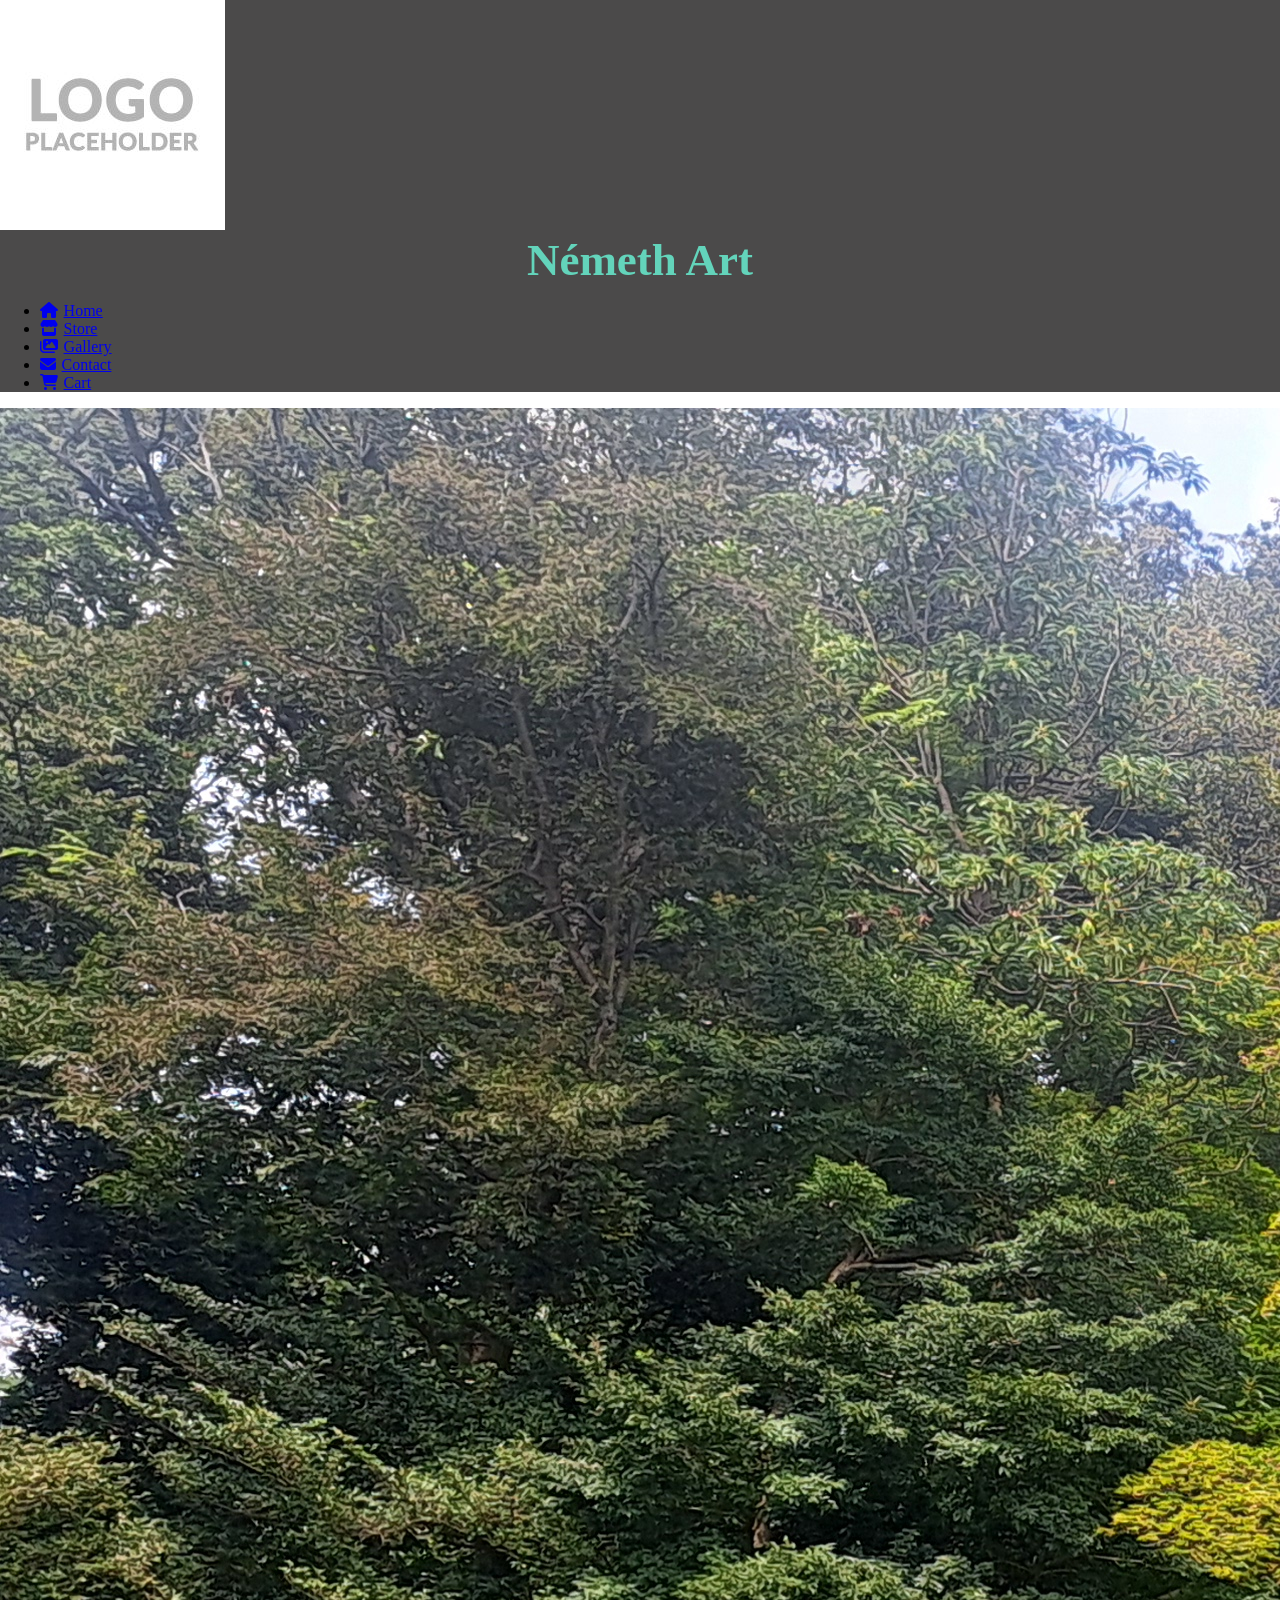
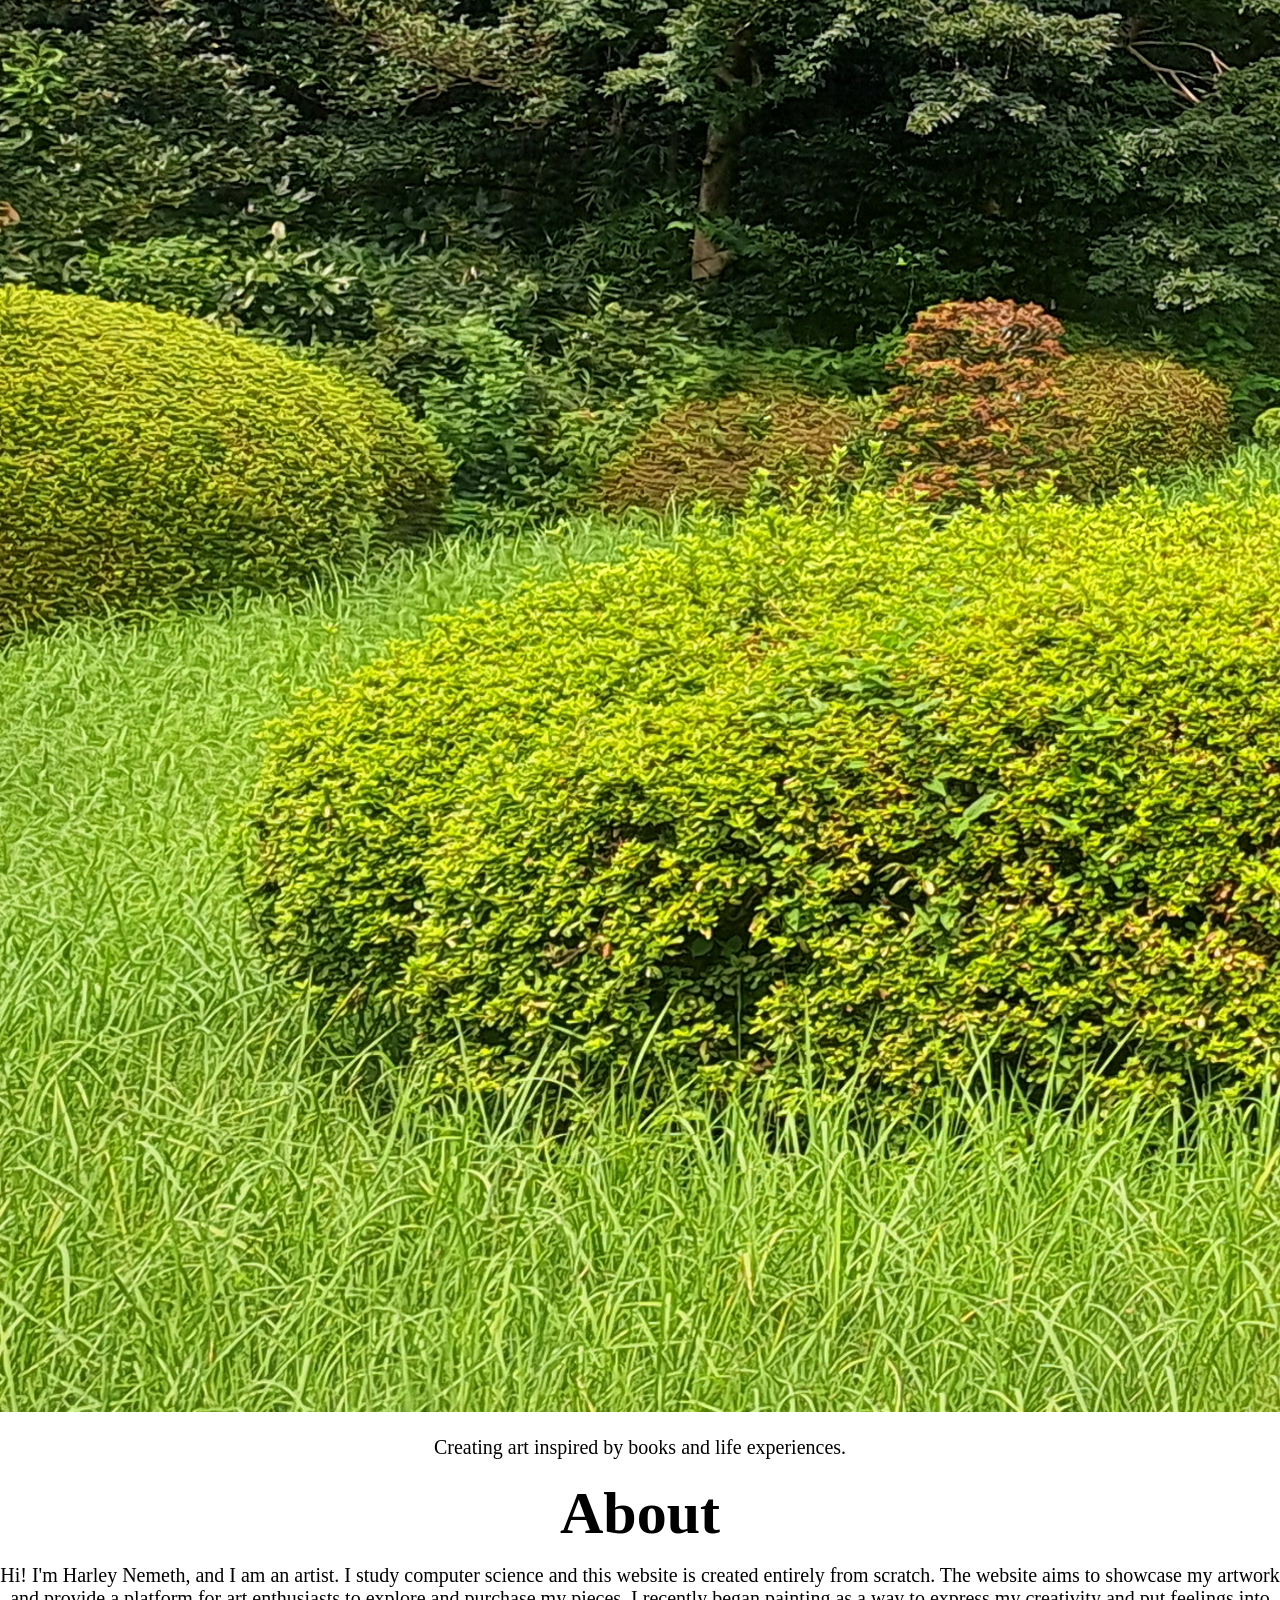
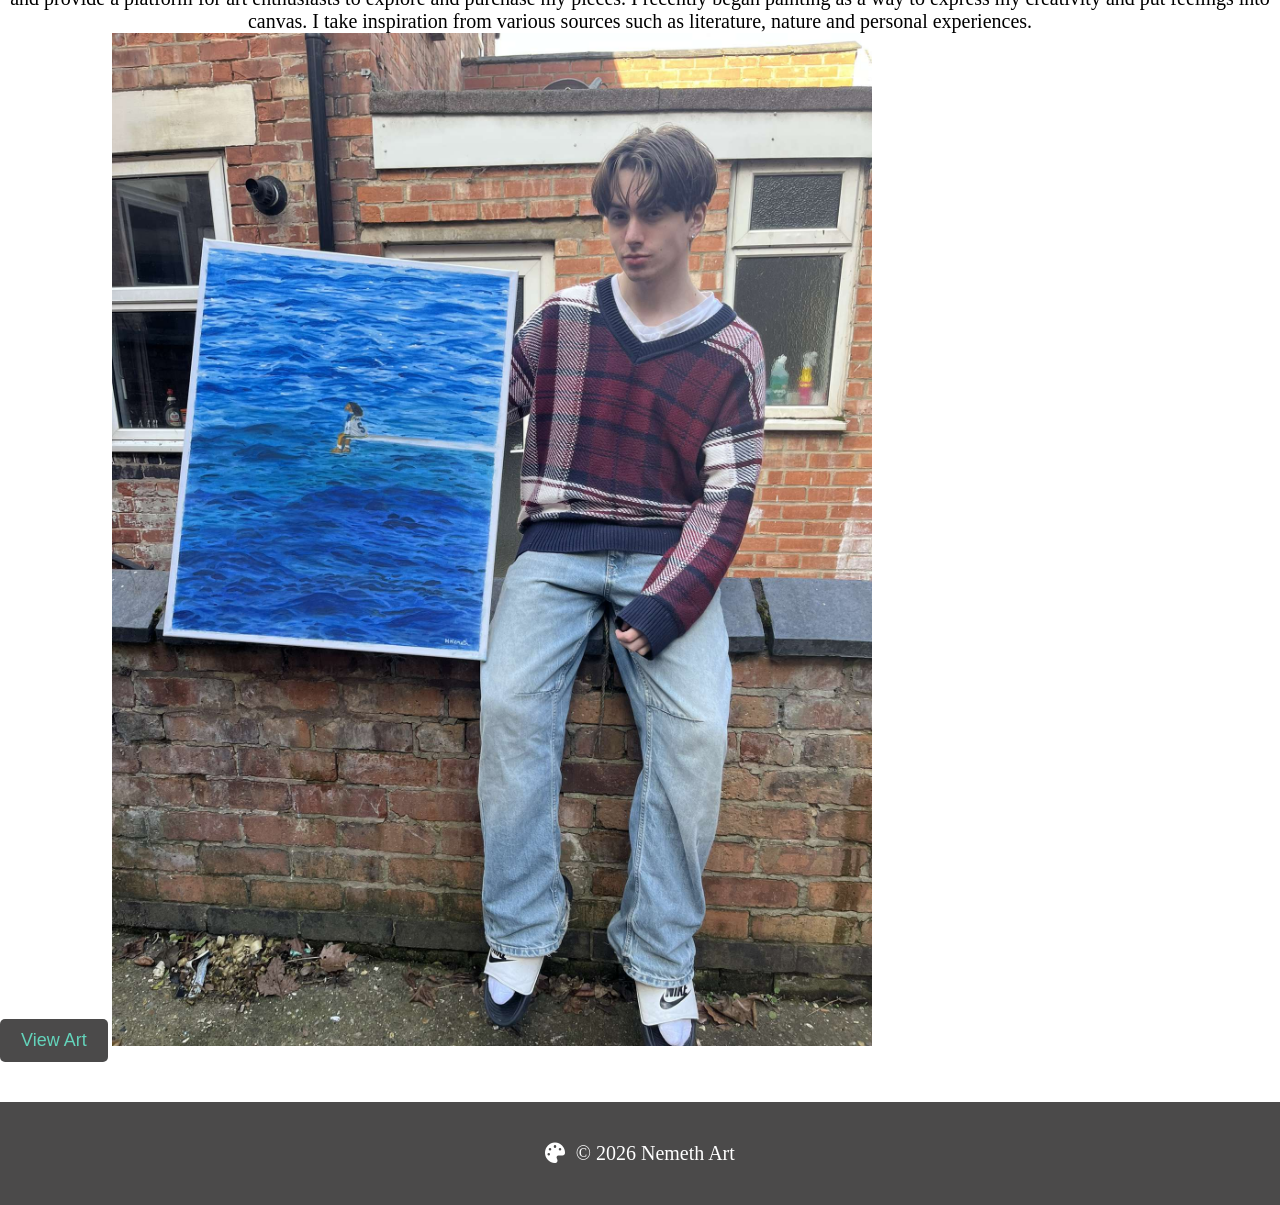
<file: html/index.html>
<!DOCTYPE html>
<html lang="en"> <!-- English -->
<head>
    <link rel="stylesheet" href="https://cdnjs.cloudflare.com/ajax/libs/font-awesome/6.5.2/css/all.min.css">
    <link rel="stylesheet" href="../css/main.css">
    <meta charset="UTF-8"><!-- encoding, characters display correctly -->
    <meta name="viewport" content="width=device-width, initial-scale=1.0">
    <title>Nemeth Art</title>
</head>
<body>
    <script src="../js/main.js"></script>
    <header>
        <a href="index.html"><img src="../images/logo_temp.jpg" class="logo" alt="Nemeth Art Logo"></a>
        <h1>Németh Art</h1>
        <div class="nav"> <!-- top navigation bar -->
            <ul>
                <li><a href="index.html" class="active"><i class="fa-solid fa-house"></i>Home</a></li>
                <li><a href="store.html"><i class="fa-solid fa-store"></i>Store</a></li>
                <li><a href="gallery.html"><i class="fa-solid fa-images"></i>Gallery</a></li>
                <li><a href="contact.html"><i class="fa-solid fa-envelope"></i>Contact</a></li>
                <li><a href="cart.html"><i class="fa-solid fa-shopping-cart"></i>Cart</a></li>
            </ul>
        </div>
    </header>
    <main>
        <img src="../images/test3.jpg" class="banner" alt="banner image">
        <p>Creating art inspired by books and life experiences.</p>
        <h2>About</h2>
        <p class="p2">Hi! I'm Harley Nemeth, and I am an artist. I study computer science and this website is created entirely from scratch. The website aims to showcase my artwork and provide a platform for art enthusiasts to explore and purchase my pieces. I recently began painting as a way to express my creativity and put feelings into canvas. I take inspiration from various sources such as literature, nature and personal experiences.</p>
        <button class="view-art">View Art</button>
        <img src="../images/cold.jpg" class="about" alt="about image">
    </main>
    <footer>
        <p><i class="fa-solid fa-palette"></i> &copy; 2026 Nemeth Art</p>
    </footer>
</body>
</html>
</file>
<file: css/main.css>
body {
  margin: 0;
  background-color: rgb(255, 255, 255);
  /*opacity: 0.3;*/
}
/*test*/
header {
  background-color: rgb(75, 74, 74);
  position: sticky;
  top: 0;
  left: 0;
  z-index: 1000;
}

/* Bootstrap navbar styling */
.navbar {
  background-color: rgb(75, 74, 74) !important;
  box-shadow: 0 4px 8px rgba(0, 0, 0, 0.1);
}

.navbar-brand {
  color: rgb(99, 212, 187) !important;
  font-size: 1.5rem;
  font-weight: bold;
}

.navbar-brand span {
  color: rgb(99, 212, 187);
}

.navbar-brand .logo {
  width: 60px;
  height: 60px;
  object-fit: contain;
}

.nav-link {
  color: rgb(255, 255, 255) !important;
  transition: color 0.2s ease, background-color 0.2s ease;
  margin-left: 0.5rem;
}

.nav-link:hover {
  color: rgb(99, 212, 187) !important;
  background-color: rgba(99, 212, 187, 0.15);
  border-radius: 0.375rem;
}

.nav-link.active {
  color: rgb(99, 212, 187) !important;
  border-bottom: 2px solid rgb(99, 212, 187);
}

.navbar-toggler {
  border-color: rgb(99, 212, 187);
}

.navbar-toggler:focus {
  box-shadow: 0 0 0 0.25rem rgba(99, 212, 187, 0.25);
}




.banner-container {
  position: relative;
  width: 100vw;
  height: 900px;
  max-width: 100%;
  overflow: hidden;
  margin-bottom: 40px;
  background-color: rgb(255, 255, 255);
}

.banner-button {
  position: absolute;
  top: 75%;
  left: 50%;
  transform: translate(-50%, -50%);
  --banner-button-opacity: 0.8;
  background-color: rgba(0, 0, 0, var(--banner-button-opacity));
  color: rgb(99, 212, 187);
  border: none;
  padding: 14px 28px;
  font-size: 22px;
  cursor: pointer;
  transition: background-color 0.2s ease, color 0.2s ease;
}

.banner-button:hover {
  color: #ffffff;
  background-color: rgb(99, 212, 187);
}

.banner-title {
  position: absolute;
  top: 45%;
  left: 50%;
  transform: translate(-50%, -50%);
  color: rgb(99, 212, 187);
  font-size: 5rem;
  font-weight: bold;
  text-align: center;
  margin: 0;
  text-shadow: 2px 2px 8px rgba(0, 0, 0, 0.8);
  z-index: 50;
  font-family: verdana;
}

.banner-motto {
  position: absolute;
  top: 60%;
  left: 50%;
  transform: translate(-50%, -50%);
  color: rgb(99, 212, 187);
  font-size: 1.5rem;
  text-align: center;
  margin: 0;
  text-shadow: 2px 2px 8px rgba(0, 0, 0, 0.2);
  z-index: 50;
  font-family: verdana;
}

.floating-gallery {
    position: absolute;
    top: 0;
    left: 0;
    width: 100%;
    height: 100%;
    overflow: hidden;
}

.float-img {
    position: absolute;
    width: 130px;
    height: 160px;
    object-fit: cover;
    box-shadow: 0 8px 24px rgba(0,0,0,0.15);
 
}


.gall {
  width: 280px;
  height: auto;
  text-align: center;
  box-shadow: none;
  border: 2px solid rgb(0, 0, 0);
  border-radius: 15px;
  margin: 15px 20px;
  overflow: hidden;
  transition: box-shadow 0.3s ease, transform 0.3s ease;
  display: flex;
  align-items: center;
  justify-content: center;
  cursor: pointer;
}

.gall img {
  width: 100%;
  height: 100%;
  object-fit: cover;
  display: block;
  transition: transform 0.3s ease;
}

.gall:hover {
  box-shadow: 10px 10px 30px rgba(0, 0, 0, 0.1);
}

.gall:hover img {
  transform: scale(1.1);
}

/* Media container: supports both image and optional hover video */
.media-container {
  position: relative;
  width: 100%;
  height: 100%;
  overflow: hidden;
}

.media-container img,
.media-container video {
  width: 100%;
  height: 100%;
  object-fit: cover;
  display: block;
  transition: transform 0.3s ease, opacity 0.25s ease;
}

.media-container video {
  position: absolute;
  top: 0;
  left: 0;
  opacity: 0;
  pointer-events: none;
}

/* When hovering the whole gall container, scale media and reveal video (if present) */
.gall:hover .media-container img,
.gall:hover .media-container video {
  transform: scale(1.1);
}

.gall:hover .media-container.has-video img {
  opacity: 0;
}

.gall:hover .media-container.has-video video {
  opacity: 1;
}

.gall p {
  font-size: 18px;
  color: rgb(0, 0, 0);
  font-family: verdana;
  padding: 10px;
}

.featured {
  max-width: 600px;
  width: 100%;
  height: auto;
  text-align: center;
  padding: 25px 15px;
  margin: 0 auto;
}

h1 {
  font-size: 45px;
  color: rgb(99, 212, 187);
  text-align: center;
  margin: 0;
  height: auto;
  font-family: verdana;
}
h2 {
  font-size: 60px;
  color: rgb(0, 0, 0);
  text-align: center;
  margin: 0 0 1rem;
  font-family: verdana;
}

h3 {
  font-size: 30px;
  color: rgb(0, 0, 0);
  text-align: center;
  margin: 10px auto;
  height: auto;
  font-family: verdana;
}



p {
    text-align: center;
  font-family: verdana;
  font-size: 20px;
}

.p1 {
  margin: 0 0 1rem;
  font-family: verdana;
  font-size: 20px;
  font-weight: bold;
}

.p2 {
  margin: 0;
  margin-top: 0.5rem;
  font-family: verdana;
  font-size: 20px;
}
.fa-solid {
  margin-right: 0.35rem;
}
footer {
  text-align: center;
  font-family: verdana;
  font-size: 20px;
  background-color: rgb(75, 74, 74);
  color: rgb(255, 255, 255);
  padding: 20px 0;
  margin-top: 40px;
}

.about-section {
  padding: 20px 0;
}

.about-copy {
  max-width: 100%;
}

.about {
  max-width: 760px;
  width: 100%;
  height: auto;
  border-radius: 0;
}

.view-art {
  display: inline-block;
  margin-top: 20px;
  padding: 10px 20px;
  font-size: 18px;
  color: rgb(99, 212, 187);
  background-color: rgb(75, 74, 74);
  border: 1px solid transparent;
  border-radius: 5px;
  cursor: pointer;
  text-decoration: none;
  transition: background-color 0.2s ease, color 0.2s ease, transform 0.2s ease;
}

.view-art:hover {
  color: #ffffff;
  background-color: rgb(99, 212, 187);
  transform: translateY(-2px);
}

.gallery {
  padding: 40px 60px;
  display: flex;
  flex-wrap: wrap;
  justify-content: center;
  gap: 20px;
}

.art-item {
  text-align: center;;
}

.social {
  display: flex;
  flex-wrap: wrap;
  gap: 15px;
  align-items: center;
  justify-content: center;
  padding: 0;
}

.social a {
  color: rgb(99, 212, 187);
  transition: color 0.2s ease, transform 0.2s ease;
  text-decoration: none;
}

.social-icon:hover {
  color: rgb(255, 255, 255);
  transform: translateY(-2px);
}

.social-icon {
  font-size: 1.5rem;
}

.social-text {
  font-size: 14px;
  white-space: nowrap;
  color: rgb(255, 255, 255) !important;
  transition: color 0.2s ease, transform 0.2s ease;
  text-decoration: none;
  font-size: 14px;
  white-space: nowrap;
}

.social-text:hover {
  color: rgb(99, 212, 187) !important;
}



@media (max-width: 576px) {
  .social {
    gap: 10px;
  }
  
  .social-icon {
    font-size: 1.2rem;
  }
  
  .social-text {
    font-size: 12px;
  }
}
</file>
